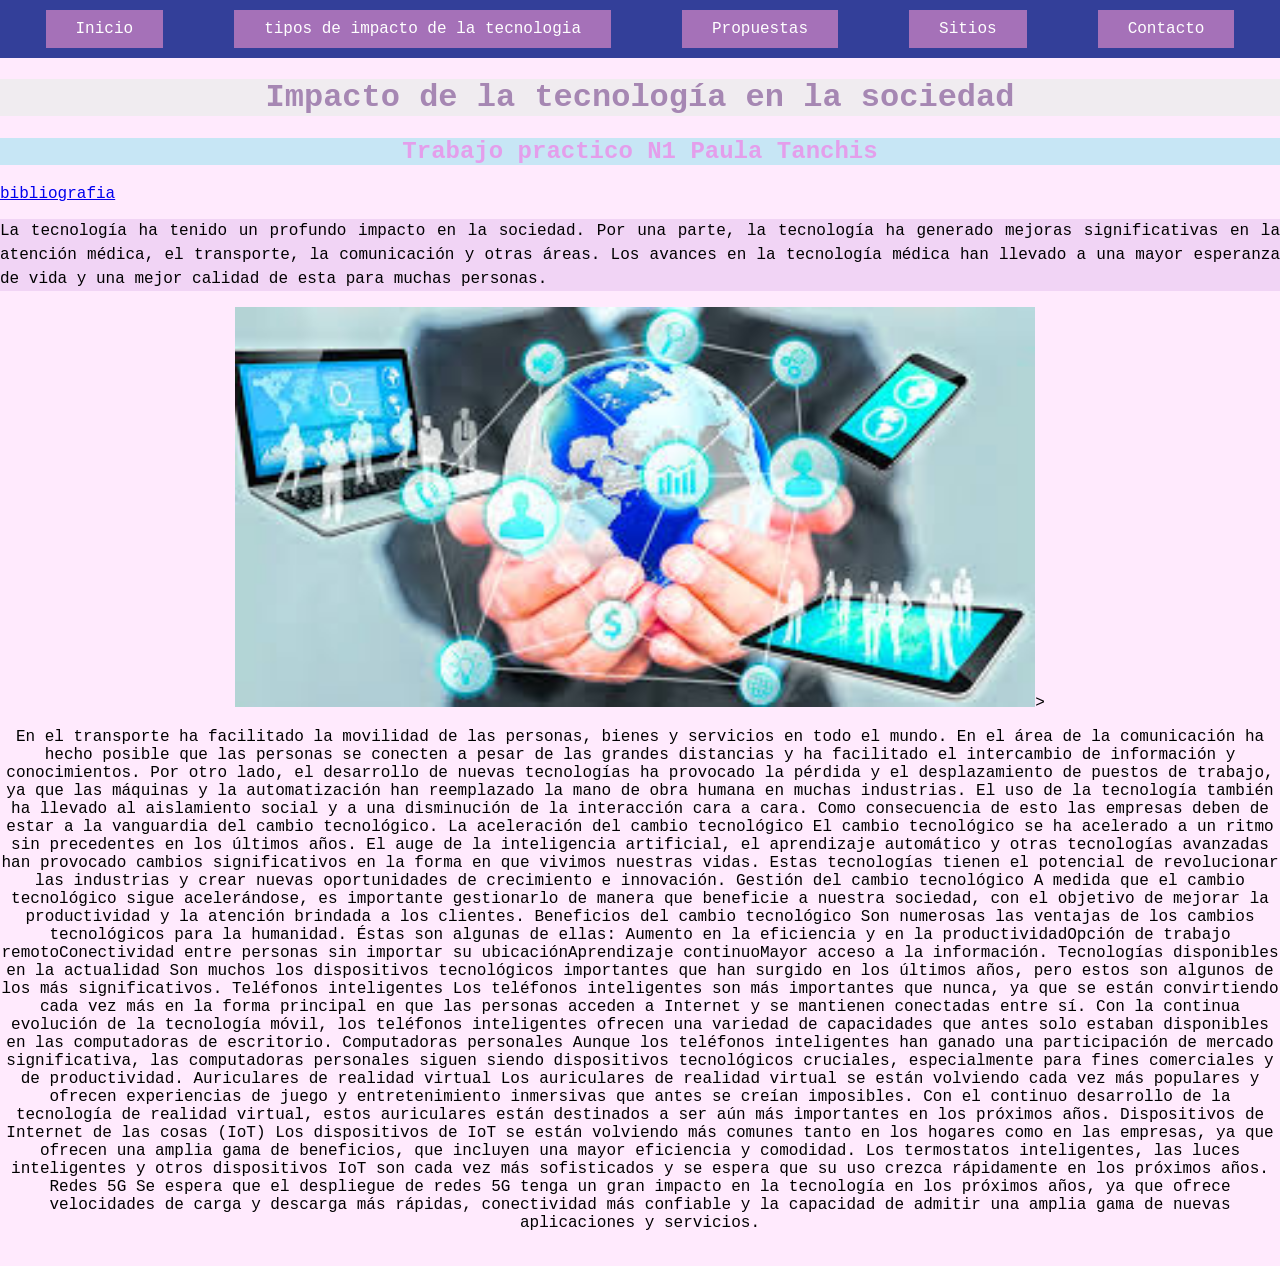
<file: index.html>
<!DOCTYPE html>
<html lang="en">
<head>
    <meta charset="UTF-8">
    <meta http-equiv="X-UA-Compatible" content="IE=edge">
    <meta name="viewport" content="width=device-width, initial-scale=1.0">
    <title>Impacto de la tecnología en la sociedad</title>
    <style>
        h1{color:rgb(238, 189, 223)}
        h2{color:rgb(228, 158, 235)}
    </style>
    <link rel="stylesheet" href="estilo.css">    
<body>
    <nav>
        <a href="index.html" class="nav-enlace">Inicio</a>
        <a href="pagina2.html" class="nav-enlace">tipos de impacto de la tecnologia</a>
        <a href="pagina3.html" class="nav-enlace">Propuestas</a>
        <a href="#" class="nav-enlace">Sitios</a>
        <a href="#" class="nav-enlace">Contacto</a>

    </nav> 
    <h1 style="background-color: rgb(240, 236, 240);"><center>
        Impacto de la tecnología en la sociedad</h1></center>
    <p><h2 style="background-color: rgb(199, 230, 245);"><center>Trabajo practico N1 Paula Tanchis</center></h2></p>   
    <div> 
        <a href="https://blog.corporacionbi.com/productos-servicios/el-impacto-del-cambio-tecnologico-en-la-sociedad">bibliografia</a>
        <p style="background-color:rgb(241, 212, 245) ;">La tecnología ha tenido un profundo impacto en la sociedad. Por una parte, la tecnología ha generado mejoras significativas en la atención médica, el transporte, la comunicación y otras áreas. Los avances en la tecnología médica han llevado a una mayor esperanza de vida y una mejor calidad de esta para muchas personas.</p>

        <P><center><img src="images.jpg" alt="" width="800" height="400">></center></P>
        <p><center>En el transporte ha facilitado la movilidad de las personas, bienes y servicios en todo el mundo. En el área de la comunicación ha hecho posible que las personas se conecten a pesar de las grandes distancias y ha facilitado el intercambio de información y conocimientos. Por otro lado, el desarrollo de nuevas tecnologías ha provocado la pérdida y el desplazamiento de puestos de trabajo, ya que las máquinas y la automatización han reemplazado la mano de obra humana en muchas industrias.

 

 El uso de la tecnología también ha llevado al aislamiento social y a una disminución de la interacción cara a cara. Como consecuencia de esto las empresas deben de estar a la vanguardia del cambio tecnológico.

 

La aceleración del cambio tecnológico

El cambio tecnológico se ha acelerado a un ritmo sin precedentes en los últimos años. El auge de la inteligencia artificial, el aprendizaje automático y otras tecnologías avanzadas han provocado cambios significativos en la forma en que vivimos nuestras vidas. Estas tecnologías tienen el potencial de revolucionar las industrias y crear nuevas oportunidades de crecimiento e innovación.

 

Gestión del cambio tecnológico

A medida que el cambio tecnológico sigue acelerándose, es importante gestionarlo de manera que beneficie a nuestra sociedad, con el objetivo de mejorar la productividad y la atención brindada a los clientes.

 

Beneficios del cambio tecnológico

Son numerosas las ventajas de los cambios tecnológicos para la humanidad. Éstas son algunas de ellas:

Aumento en la eficiencia y en la productividadOpción de trabajo remotoConectividad entre personas sin importar su ubicaciónAprendizaje continuoMayor acceso a la información.
 

Tecnologías disponibles en la actualidad

Son muchos los dispositivos tecnológicos importantes que han surgido en los últimos años, pero estos son algunos de los más significativos.

Teléfonos inteligentes
Los teléfonos inteligentes son más importantes que nunca, ya que se están convirtiendo cada vez más en la forma principal en que las personas acceden a Internet y se mantienen conectadas entre sí. Con la continua evolución de la tecnología móvil, los teléfonos inteligentes ofrecen una variedad de capacidades que antes solo estaban disponibles en las computadoras de escritorio.

 

Computadoras personales
Aunque los teléfonos inteligentes han ganado una participación de mercado significativa, las computadoras personales siguen siendo dispositivos tecnológicos cruciales, especialmente para fines comerciales y de productividad.

Auriculares de realidad virtual
Los auriculares de realidad virtual se están volviendo cada vez más populares y ofrecen experiencias de juego y entretenimiento inmersivas que antes se creían imposibles. Con el continuo desarrollo de la tecnología de realidad virtual, estos auriculares están destinados a ser aún más importantes en los próximos años.

 

Dispositivos de Internet de las cosas (IoT)
Los dispositivos de IoT se están volviendo más comunes tanto en los hogares como en las empresas, ya que ofrecen una amplia gama de beneficios, que incluyen una mayor eficiencia y comodidad. Los termostatos inteligentes, las luces inteligentes y otros dispositivos IoT son cada vez más sofisticados y se espera que su uso crezca rápidamente en los próximos años.

 

Redes 5G
Se espera que el despliegue de redes 5G tenga un gran impacto en la tecnología en los próximos años, ya que ofrece velocidades de carga y descarga más rápidas, conectividad más confiable y la capacidad de admitir una amplia gama de nuevas aplicaciones y servicios.

 </center></p>
    </div>
    


<img
</body>

</html>
</file>
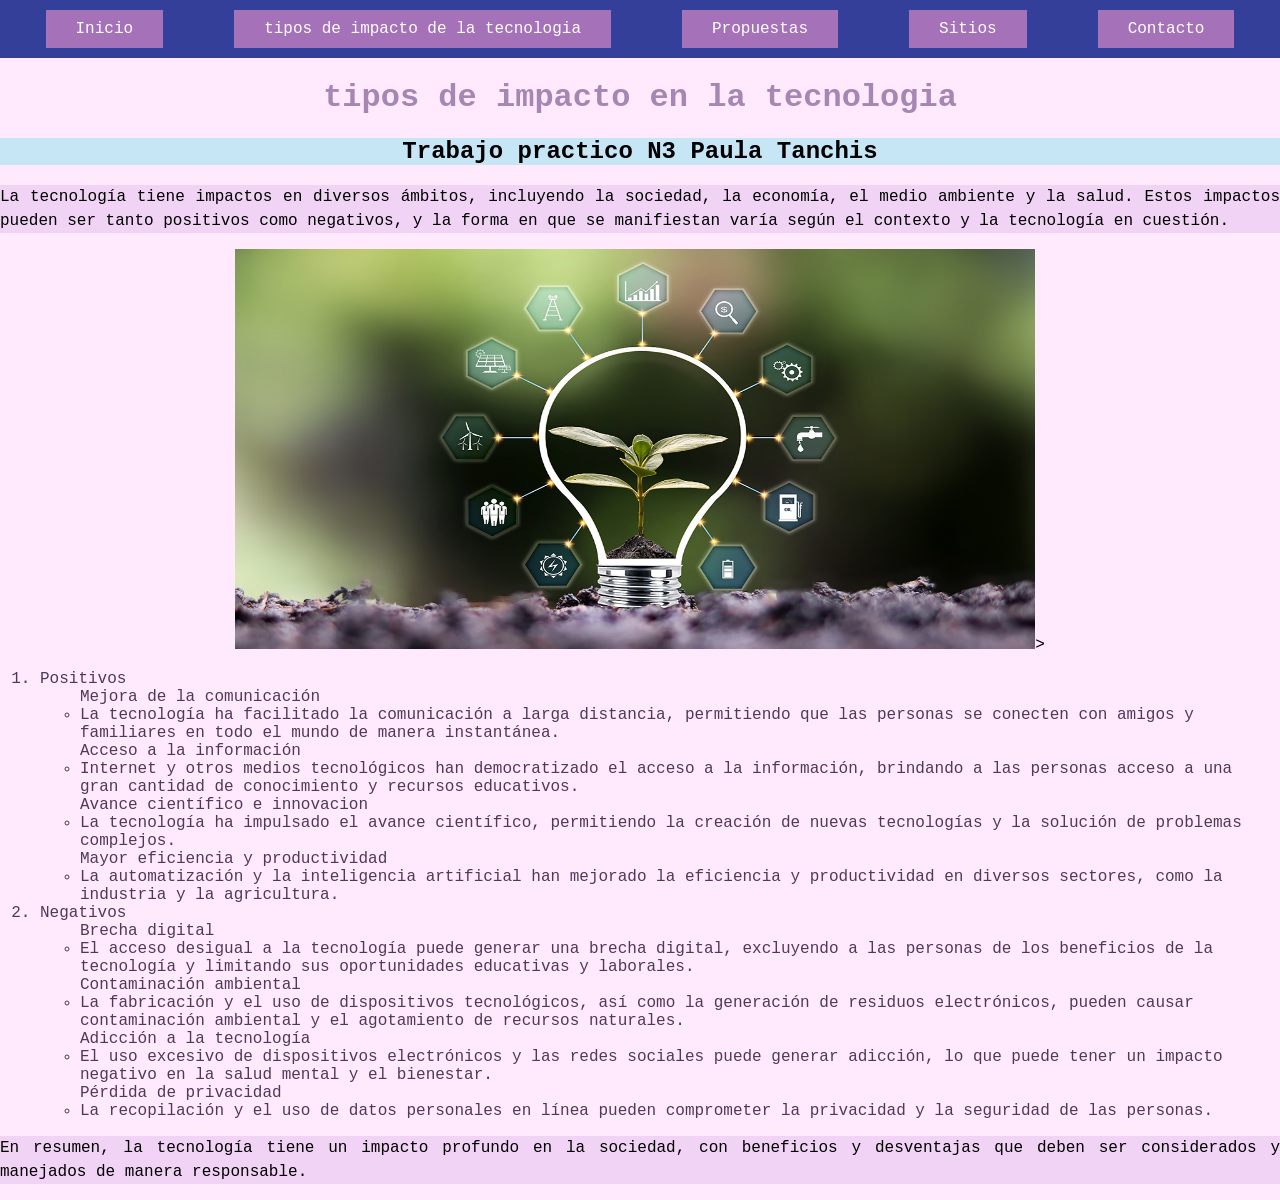
<file: pagina2.html>
<!DOCTYPE html>
<html lang="en">
<head>
    <meta charset="UTF-8">
    <meta http-equiv="X-UA-Compatible" content="IE=edge">
    <meta name="viewport" content="width=device-width, initial-scale=1.0">
    <title>impactos de la tecnologia</title>
    <link rel="stylesheet" href="estilo.css">
</head>
<body>
    <nav>
        <a href="index.html" class="nav-enlace">Inicio</a>
        <a href="pagina2.html" class="nav-enlace">tipos de impacto de la tecnologia</a>
        <a href="pagina3.html" class="nav-enlace">Propuestas</a>
        <a href="pagina4.html" class="nav-enlace">Sitios</a>
        <a href="pagina5.html" class="nav-enlace">Contacto</a>

    </nav> 
        <h1><center>tipos de impacto en la tecnologia</center></h1>
        <div>
            <p><h2 style="background-color: rgb(199, 230, 245);"><center>Trabajo practico N3 Paula Tanchis</center></h2></p>   
            <p style="background-color:rgb(241, 212, 245) ;">La tecnología tiene impactos en diversos ámbitos, incluyendo la sociedad, la economía, el medio ambiente y la salud. Estos impactos pueden ser tanto positivos como negativos, y la forma en que se manifiestan varía según el contexto y la tecnología en cuestión.</p>
            <P><center><img src="MicrosoftTeams-image-1280x720.jpg" alt="" width="800" height="400">></center></P>
            <p>
                <ol>
                    <li>Positivos
                        <ul>Mejora de la comunicación
                            <li>
                                La tecnología ha facilitado la comunicación a larga distancia, permitiendo que las personas se conecten con amigos y familiares en todo el mundo de manera instantánea. 
                            </li>
                        </ul>
                        <ul>Acceso a la información
                            <li>Internet y otros medios tecnológicos han democratizado el acceso a la información, brindando a las personas acceso a una gran cantidad de conocimiento y recursos educativos. </li>
                        </ul>
                        <ul>Avance científico e innovacion
                            <li>La tecnología ha impulsado el avance científico, permitiendo la creación de nuevas tecnologías y la solución de problemas complejos. </li>
                        </ul>
                        <ul>Mayor eficiencia y productividad
                            <li>La automatización y la inteligencia artificial han mejorado la eficiencia y productividad en diversos sectores, como la industria y la agricultura. </li>
                        </ul>
                    </li>
                    <li>Negativos
                        <ul>Brecha digital
                            <li>El acceso desigual a la tecnología puede generar una brecha digital, excluyendo a las personas de los beneficios de la tecnología y limitando sus oportunidades educativas y laborales. </li>
                        </ul>
                        <ul>Contaminación ambiental
                            <li>La fabricación y el uso de dispositivos tecnológicos, así como la generación de residuos electrónicos, pueden causar contaminación ambiental y el agotamiento de recursos naturales. </li>
                        </ul>
                        <ul>Adicción a la tecnología
                            <li>El uso excesivo de dispositivos electrónicos y las redes sociales puede generar adicción, lo que puede tener un impacto negativo en la salud mental y el bienestar. </li>
                        </ul>
                        <ul>Pérdida de privacidad
                            <li>La recopilación y el uso de datos personales en línea pueden comprometer la privacidad y la seguridad de las personas. </li>
                        </ul>
                    </li>
                </ol>
            </h2></p>   
            <p style="background-color:rgb(241, 212, 245) ;">En resumen, la tecnología tiene un impacto profundo en la sociedad, con beneficios y desventajas que deben ser considerados y manejados de manera responsable. </p>

        </div>
</body>

</html>
</file>
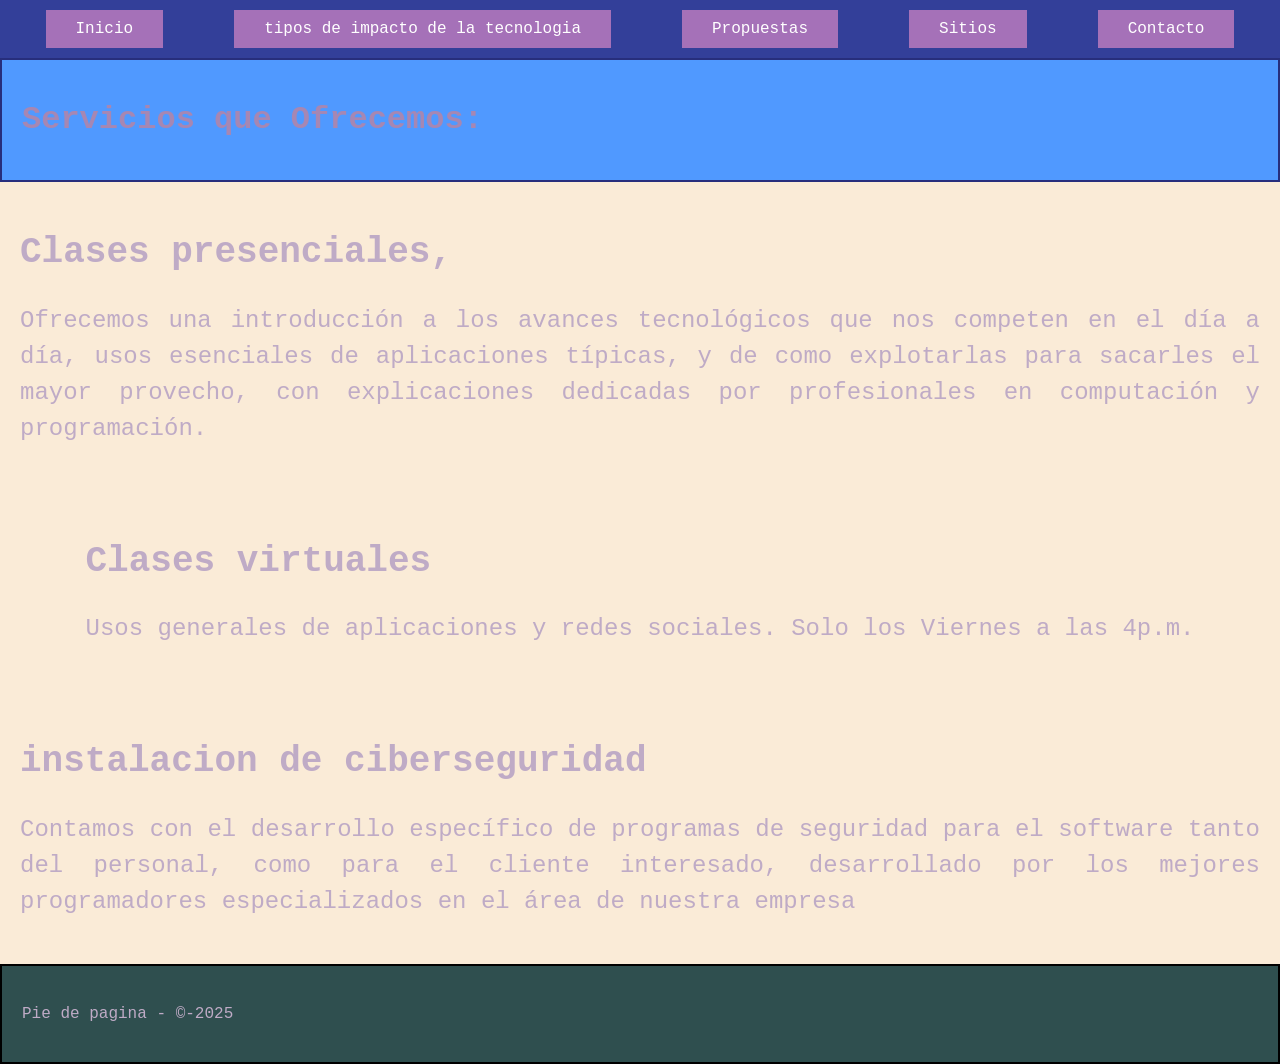
<file: pagina3.html>
<!DOCTYPE html>
<html lang="en">
<head>
    <meta charset="UTF-8">
    <meta http-equiv="X-UA-Compatible" content="IE=edge">
    <meta name="viewport" content="width=device-width, initial-scale=1.0">
    <title>impactos de la tecnologia</title>
    <link rel="stylesheet" href="estilo.css">
</head>
<body>
    <nav>
        <a href="index.html" class="nav-enlace">Inicio</a>
        <a href="pagina2.html" class="nav-enlace">tipos de impacto de la tecnologia</a>
        <a href="pagina3.html" class="nav-enlace">Propuestas</a>
        <a href="pagina4.html" class="nav-enlace">Sitios</a>
        <a href="pagina5.html" class="nav-enlace">Contacto</a>

    </nav> 
    <header>
        <h1>Servicios que Ofrecemos:</h1>
    </header>
    <section>
        <div class="container">
        <div class="columna-izquierda">
         <h2>Clases presenciales, </h2>
       </div>
       <div class="columna-derecha">
          <p> Ofrecemos una introducción a los avances tecnológicos que nos competen en el día a día, usos esenciales de aplicaciones típicas, y de como explotarlas para sacarles el mayor provecho, con explicaciones dedicadas por profesionales en computación y programación.
        </p>
       </div>
     </div>
    </section>
    <section>
        <div class="container">
            <div class="columna-izquierda">
                <h2>Clases virtuales</h2>
            </div>
            <div class="columna-derecha">
            <p> Usos generales de aplicaciones y redes sociales. Solo los Viernes a las 4p.m.</p>
            </div>
        </div>
    </section>
    <section>
        <div class="container">
            <div class="columna-izquierda">
                <h2>instalacion de ciberseguridad </h2>
            </div>
            <div class="columna-derecha">
                <p>Contamos con el desarrollo específico de programas de seguridad para el software tanto del personal, como para el cliente interesado, desarrollado por los mejores programadores especializados en el área de nuestra empresa</p>
            </div>
        </div>
       
    </section>
    <footer>
        <p>Pie de pagina - &copy;-2025</p>
    </footer>
</file>
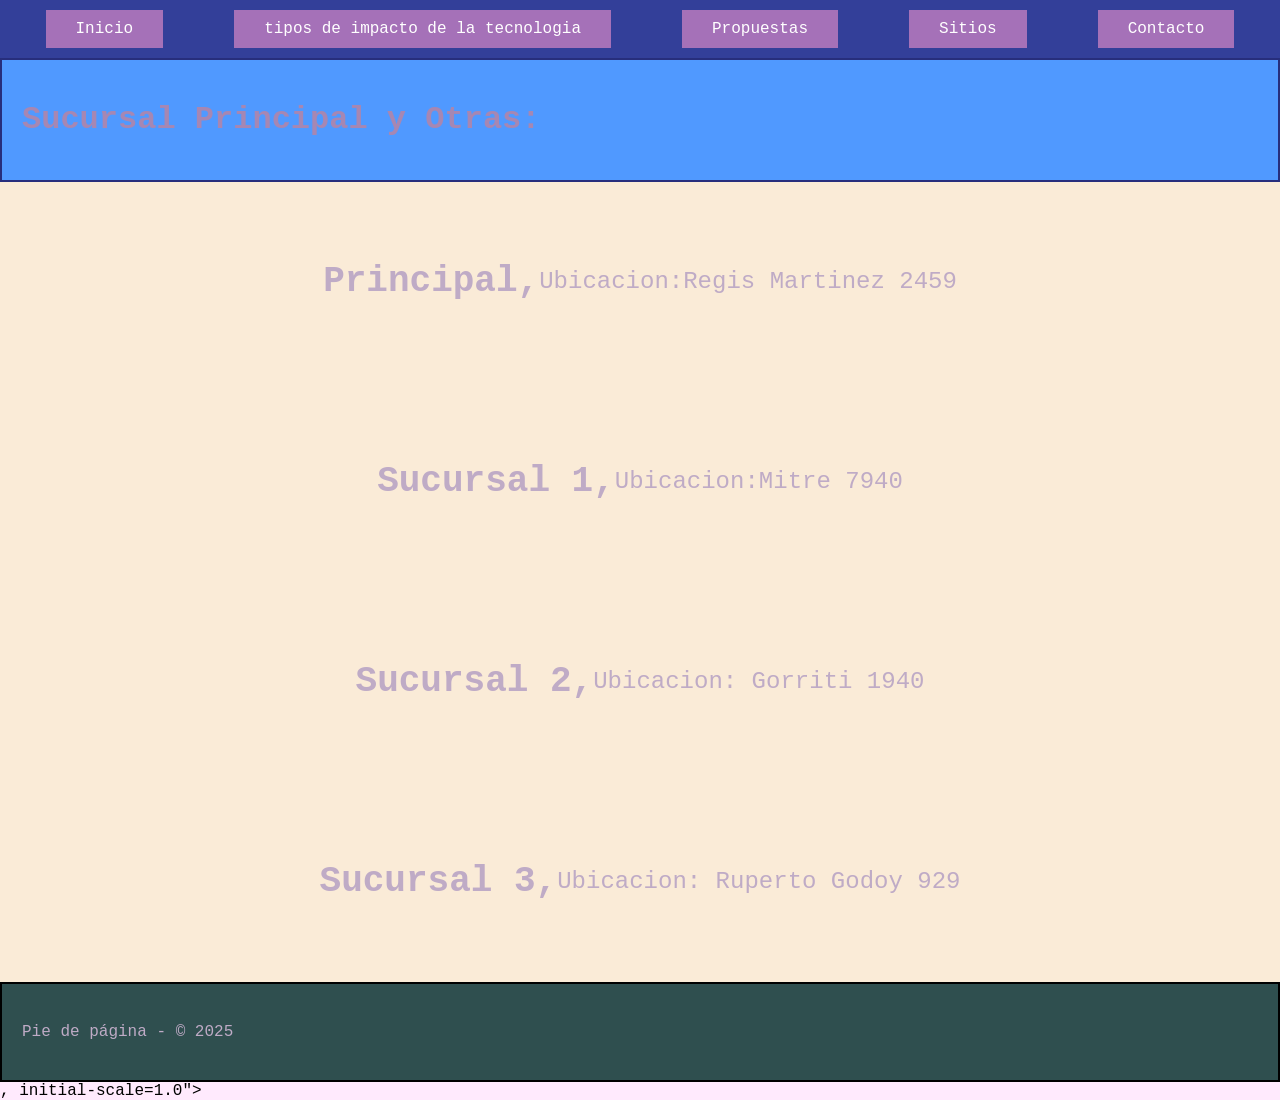
<file: pagina4.html>
<!DOCTYPE html>
<html lang="en">
<head>
    <meta charset="UTF-8">
    <meta http-equiv="X-UA-Compatible" content="IE=edge">
    <meta name="viewport" content="width=device-width, initial-scale=1.0">
    <title>impactos de la tecnologia</title>
    <link rel="stylesheet" href="estilo.css">
    </head>
    <body>
        <nav>
            <a href="index.html" class="nav-enlace">Inicio</a>
            <a href="pagina2.html" class="nav-enlace">tipos de impacto de la tecnologia</a>
            <a href="pagina3.html" class="nav-enlace">Propuestas</a>
            <a href="pagina4.html" class="nav-enlace">Sitios</a>
            <a href="pagina5.html" class="nav-enlace">Contacto</a>
    
        </nav> 
        <header>
            <h1>Sucursal Principal y Otras:</h1>
        </header>
            <section>
                   <div class="container">
                     <div class="columna-izquierda">
                      </div>
                      <div class="columna-derecha">
                  </div>
                </div>
             <h2>Principal,</h2>
             <p>Ubicacion:Regis Martinez 2459 </p>
            </section>
            <section>
              <h2>Sucursal 1,</h2>
              <p>Ubicacion:Mitre 7940 </p>
            </section>
            <section>
             <h2>Sucursal 2,</h2>
             <p>Ubicacion: Gorriti 1940 </p>
           </section>
           <section>
             <h2>Sucursal 3,</h2>
             <p>Ubicacion: Ruperto Godoy 929</p>
           </section>
        </header>
        <footer>
         <p>Pie de página - &copy; 2025</p>
        </footer> 
</body>, initial-scale=1.0">
<title>Document</title>

    </body>
</file>
<file: estilo.css>
body{ background-color: rgb(255, 234, 253);
    margin: 0;
    padding: 0;
    font-family:'Courier New', Courier, monospace
    }
    p{
    font-family: 'Courier New', Courier, monospace;
    line-height: 1.5;
    text-align: justify;
    }
    h1{ color: rgb(166, 135, 179);
    font-family:'Courier New', Courier, monospace
    }
    ul{ color: ;
    font-family: 'Courier New', Courier, monospace;
    }
    ol{color: rgb(79, 57, 88);
    font-family:'Courier New', Courier, monospace;
    }
  table {
      width: 50%;
      border-collapse: collapse;
      margin-top: 20px;
     }
       th, td {
      border: 1px solid rgb(118, 95, 122);
      padding: 10px;
      text-align: left;
      }
      th {
      background-color: #f0dcf3;
      }
      .nav-enlace{
        display:inline-block;
        background-color: rgb(165, 113, 184);
        color: #fff;
        padding: 10px 30px;
        text-decoration: none;
    }
    .nav-enlace:hover{
        background-color: rgb(181, 144, 195);
    }
    nav{
        background-color: rgb(51, 63, 153);
        padding:10px;
        display: flex;
        justify-content: space-around;
    
    }
    header, section, footer {
        padding: 20px;
        color: rgb(191, 171, 198);
    }
    header{
        border: 2px solid rgb(39, 46, 124);
        background-color: rgb(80, 153, 255);
    }
    section{
        border: 2px solid rgb(31, 51, 84);
        background-color: antiquewhite;
        min-height: 200px;
    }
    footer{
        border: 2px solid rgb(0, 0, 0);
        background-color: darkslategray;
        text-align: center;
    }
    .grid {
        display: grid;
        grid-template-columns: 1fr 1fr;
        grid-template-rows: 1fr 1fr;
        height: 100vh;
    }
    section {
        border: #333;
        padding:  20px;
        box-sizing: border-box;
        display: flex;
        align-items: center;
        justify-content: center;
        font-size: 1.5rem;
        }
    .s1 {background-color: aliceblue;}
    .s2 { background-color: rgb(169, 137, 192);}
    .s3 { background-color: rgb(61, 71, 113);}
    .s3 { background-color: rgb(127, 131, 255);}
</file>
